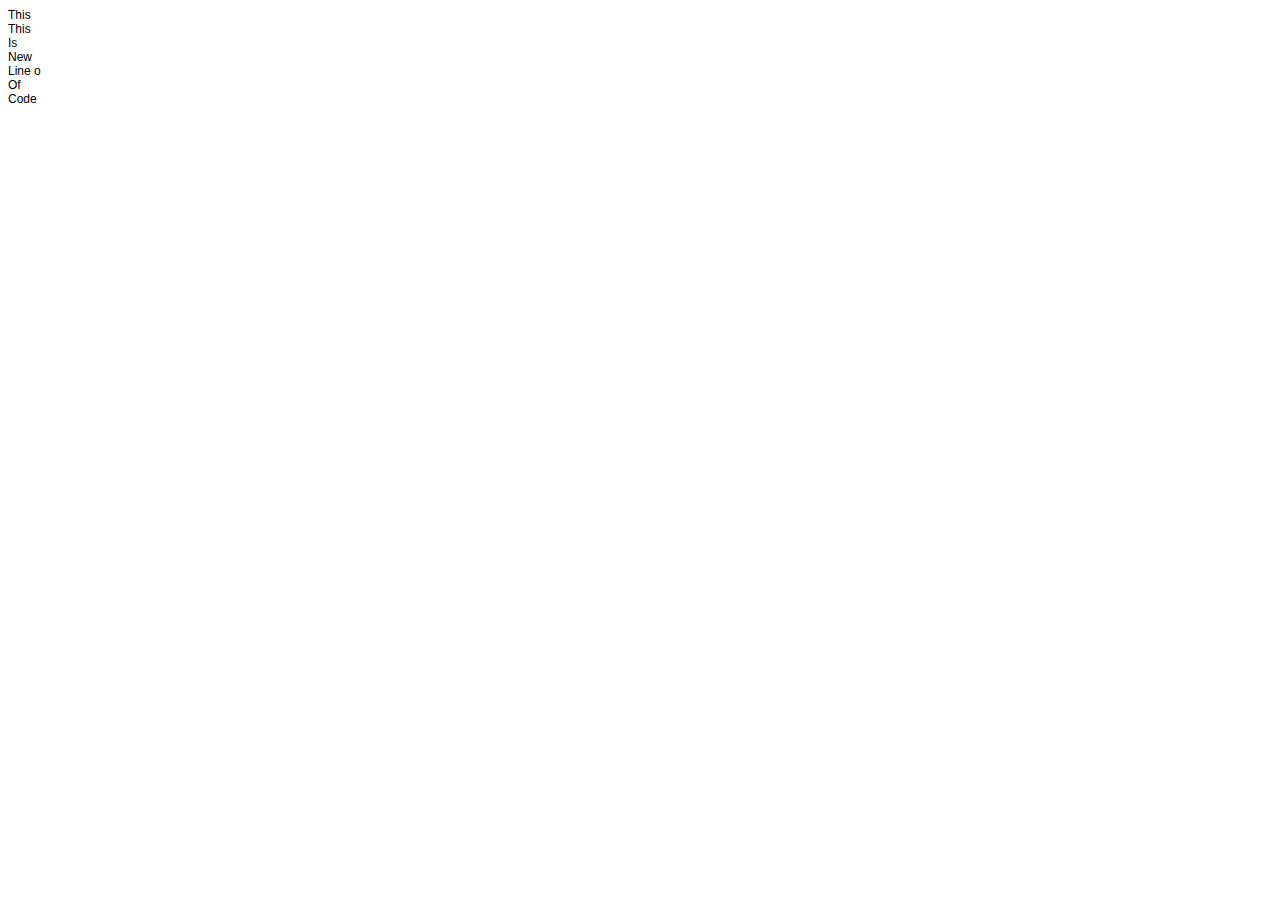
<file: index.html>
<!DOCTYPE html PUBLIC "-//W3C//DTD HTML 4.01//EN" "http://www.w3.org/TR/html4/strict.dtd">
<html>
<head>
  <meta http-equiv="Content-Type" content="text/html; charset=utf-8">
  <meta http-equiv="Content-Style-Type" content="text/css">
  <title></title>
  <meta name="Generator" content="Cocoa HTML Writer">
  <meta name="CocoaVersion" content="1504.81">
  <style type="text/css">
    p.p1 {margin: 0.0px 0.0px 0.0px 0.0px; font: 12.0px Helvetica}
  </style>
</head>
<body>
<p class="p1">This<span class="Apple-converted-space"> </span></p>
<p class="p1">This</p>
<p class="p1">Is<span class="Apple-converted-space"> </span></p>
<p class="p1">New</p>
<p class="p1">Line o</p>
<p class="p1">Of<span class="Apple-converted-space"> </span></p>
<p class="p1">Code</p>
</body>
</html>
</file>
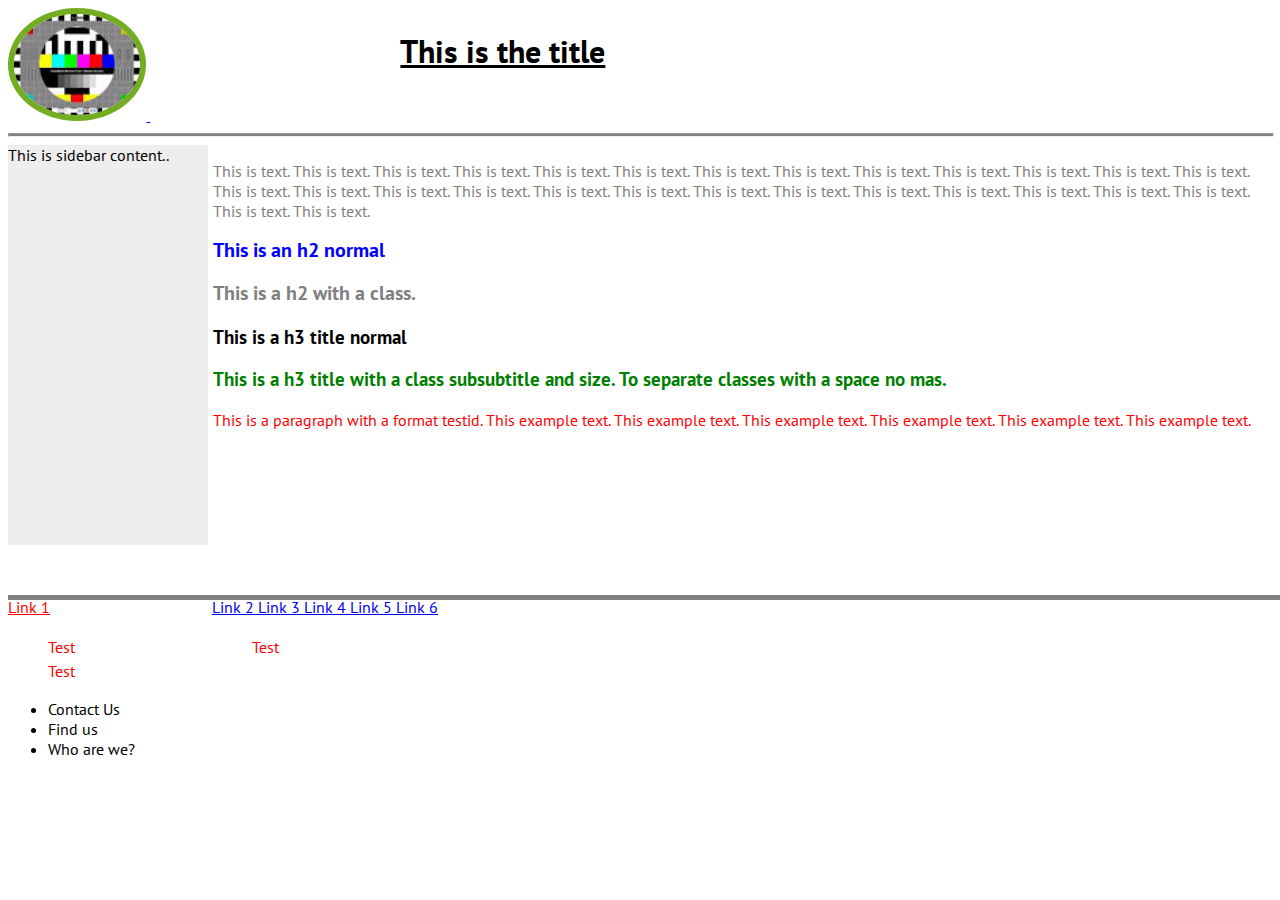
<file: dia1/index.html>
<!DOCTYPE html>
<html lang="es">
<head>
	<meta charset="utf-8">
	<title>This is the title arriba</title>
	<link rel="stylesheet" type="text/css" href="css/style.css">
	<link href="https://fonts.googleapis.com/css?family=Open+Sans+Condensed:300" rel="stylesheet">
	<link href="https://fonts.googleapis.com/css?family=PT+Sans" rel="stylesheet">
</head>

<body>
<a href="#">
	<img class="heading" src="./img/testimage.jpeg" alt="testimage alternative text"> 
</a>
	
	<h1 class="maintitlefont maintitleposition"> <u>This is the title </u> </h1>
	<hr id="topline">
<div class="main-container">
	<div class="sidebar">
	        This is sidebar content..
	 </div>

	<div class="centraldiv">
		<!-- this is a comment -->
		<p> This is text. This is text. This is text. This is text. This is text. This is text. This is text. This is text. This is text. This is text. This is text. This is text. This is text. This is text. This is text. This is text. This is text. This is text. This is text. This is text. This is text. This is text. This is text. This is text. This is text. This is text. This is text. This is text. </p>

		<h2>This is an h2 normal </h2>

		<h2 class="subtitle1">This is a h2 with a class. </h2>

		<h3> This is a h3 title normal</h3>
		

	<h3 class="subsubtitle size"> This is a h3 title with a class subsubtitle and size. To separate classes with a space no mas. </h3>

	<p id="testid"> This is a paragraph with a format testid. This example text. This example text. This example text. This example text. This example text. This example text.  </p>

	</div>
</div>
	

<div class="footerdiv"
<hr id="bottomline">

<a class="itemfloat" href="#"> Link 1 </a>
<a href="#"> Link 2 </a>
<a href="#"> Link 3 </a>
<a href="#"> Link 4 </a>
<a href="#"> Link 5 </a>
<a href="#"> Link 6 </a>


<ol class="footerlist">
 	<li class="itemfloat">Test</li>
    <li class="itemfloat">Test</li>
    <li class="itemfloat">Test</li>

</ol>



<ul>
	<li>Contact Us</li>
	<li>Find us</li>
	<li>Who are we?</li>
</ul>

</div>



</body>
</html>
</file>
<file: dia1/css/style.css>
/*
hr{ 
	width:100%; 
	height:2px; 
	background-color: grey;
}
*/
*{
	font-family: 'PT Sans', sans-serif;
}

#topline{
	width: 100%;
	height:2px;
	background-color: grey;
}

#bottomline{
	width:100%;
	height:5px;
	background-color: grey;
}

.maintitlefont{
font-weight: bold;
font-family: 'Open Sans Condensed', sans-serif;
}

.maintitleposition{
	display: inline-block;
	vertical-align: top;
	margin-left: 250px;
}

.heading{
width: 10%;
border: 6px solid #73AD21;
border-radius: 50%;
}

.sidebar {
    width: 200px;
    display: inline-block;
    float: left;
    background: #eee;
    height:400px;
    position:absolute;
}

 .centraldiv {
 	height: 400px;
 	padding-left: 205px;
 	position: absolute;
 }

.footerdiv {
	margin-top: 450px;
	float: bottom;
	position: absolute;
}

h2{
	color:blue;
	font-size:20px;
}

.subtitle1{
	color: grey;
}

.subsubtitle{
	color: green;
}

p{
	color: grey;
	padding-left: : 200px;
}

.size{
	size: 30px;
}
 
#testid{
color: red;
}

.footerlist{
	list-style-type:decimal; 
	width: 600px;
}

.itemfloat{
	display: inline-block;
	color: red;
	right; 
	width: 200px; 
	padding: 2px 0px;
	}


/* comment
// the double dash is not func
this is all commented
*/
</file>
